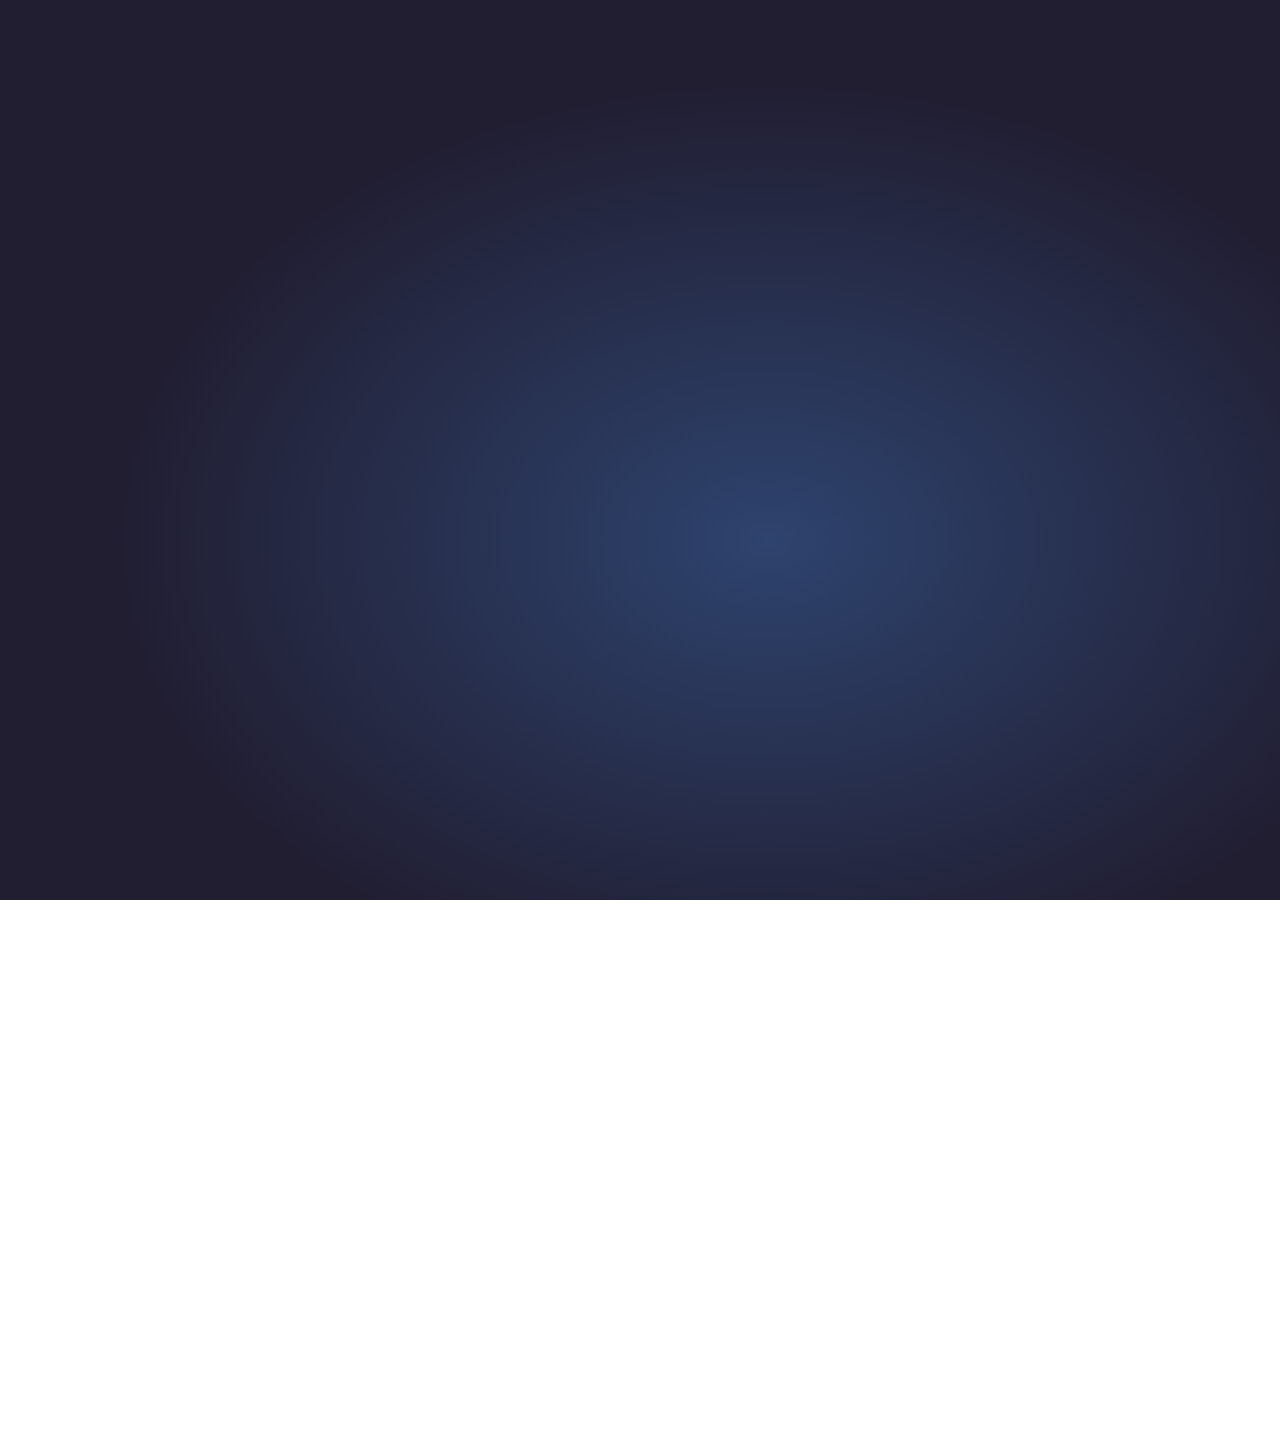
<file: index.html>
<!DOCTYPE html>
<html>
  <head>
    <meta charset="utf-8">
    <title></title>
    <script src="http://cdn.staticfile.org/jquery/2.2.1/jquery.min.js"></script>
    <script type="text/javascript" src="./assets/scripts/curves.js"></script>
    <script type="text/javascript" src="./assets/scripts/canvas.js"></script>
    <script type="text/javascript" src="./assets/scripts/snap.svg-min.js"></script>
    <link rel="stylesheet" type="text/css" href="./assets/styles/main.css">
  </head>
  <body>
    <div class="poster">
      <h2>启明星辰信息安全保障工作汇总</h2>
      <h5>审计细则</h5>

      <div class="canvas" style="text-align: center; font-family:"Microsoft YaHei", "微软雅黑"">
        <canvas id="newCanvas" width="900" height="800", style="width:100%; max-width:800px; border:0px solid #d3d3d3;">
          Does not support canvas
        </canvas>
      </div>

      <h5 class="result fadeUpIn">审计结果</h5>
      <div class="audit">
        <table class="main">
          <tr>
            <td class="text">
              <table class="sub">
                <tr>
                  <td class="desc right-align fadeUpIn">
                    审计业务数据
                  </td>
                </tr>
                <tr >
                  <td class="number right-align fadeUpIn">
                    500,000,000+
                  </td>
                </tr>
              </table>
            </td>
            <td class="img fadeUpIn img0">
              <!-- <img class="a-result" src="./assets/images/a-result-0.png" alt="result" /> -->
              <svg id="snap1" width="100%" height="100%" viewBox="0 0 300 150"></svg>
            </td>
            <td class="text">
              <table class="sub">
                <tr>
                  <td class="desc left-align fadeUpIn">
                    模型运算
                  </td>
                </tr>
                <tr>
                  <td class="number left-align fadeUpIn">
                    4,000+
                  </td>
                </tr>
              </table>
            </td>

          </tr>
          <tr>
            <td class="text">
              <table class="sub">
                <tr>
                  <td class="desc right-align fadeUpIn">
                    异常行为
                  </td>
                </tr>
                <tr>
                  <td class="number right-align fadeUpIn">
                    16
                  </td>
                </tr>
              </table class="sub">
            </td>
            <td class="img fadeUpIn img1">
              <svg id="snap2" width="100%" height="100%" viewBox="0 0 300 150"></svg>
            </td>
            <td class="text">
              <table class="sub">
                <tr>
                  <td class="desc left-align fadeUpIn">
                    全文检索查询
                  </td>
                </tr>
                <tr>
                  <td  class="number left-align fadeUpIn">
                    620
                  </td>
                </tr>
              </table>
            </td>
          </tr>
        </table>
      </div>
    </div>



    <script>


    </script>



    <!-- <form class="" action="index.html" style:"">
      <input type="range" min="0", max = "40000000" id="data0" value = "37000000" style="width: 300px;"><br><br>
      <input type="range" min="0", max = "40000000" id="data1" value = "18200000" style="width: 300px;"><br><br>
      <input type="range" min="0", max = "40000000" id="data2" value = "17400000" style="width: 300px;"><br><br>
      <input type="range" min="0", max = "40000000" id="data3" value = "7300000" style="width: 300px;"><br><br>
      <input type="range" min="0", max = "40000000" id="data4" value = "4500000" style="width: 300px;"><br><br>
      <input type="range" min="0", max = "40000000" id="data5" value = "1000000" style="width: 300px;"><br><br>
      <input type="range" min="0", max = "40000000" id="data6" value = "3700000" style="width: 300px;"><br><br>
    </form> -->
    <!-- <p>
      <button onclick="beginAnimation()", style = "display: block; margin: auto;">Animate!</button>
    </p>
  </body>
</html>
</file>
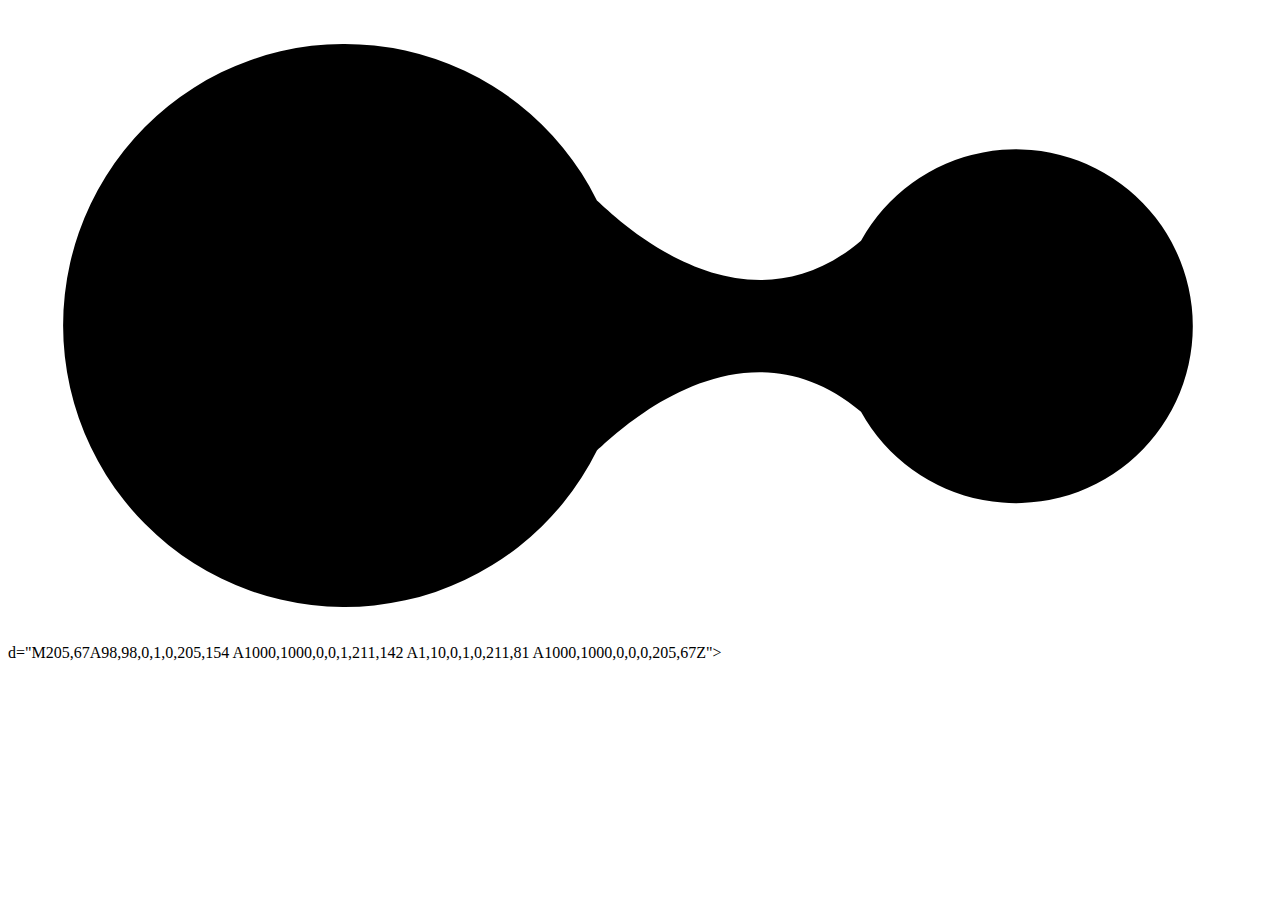
<file: svg.html>
<!DOCTYPE html>
<html>
	<head>
		<meta charset="utf-8">
		<title></title>
	</head>
	<body>
		<svg version="1.1" id="Layer_1" xmlns="http://www.w3.org/2000/svg" xmlns:xlink="http://www.w3.org/1999/xlink" x="0px" y="0px"
			 viewBox="0 0 440 220" enable-background="new 0 0 440 220" xml:space="preserve">
			 <path id="SVGID_1_" d="M205,67
			 A98,98,0,1,0,205,154
			 C210,150,270,90,329,140
			 A48,48,0,1,0,329,81
			 C270,131,210,71,205,67Z">
			 <animate dur = "1s" repeatCount="10" attributeName="d"
			 values =
			 "M205,67A98,98,0,1,0,205,154C205,154,211,142,211,142A98,98,0,0,0,211,81C211,81,205,67,205,67Z;
			 M205,67A98,98,0,1,0,205,154C210,150,270,90,329,140A48,48,0,1,0,329,81C270,131,210,71,205,67Z"
		 </path>
		</svg>
	</body>
</html>

<!-- <path id="SVGID_1_" d="M205,67A98,98,0,1,0,206,154A98,98,0,0,0,205,67"/> -->
<path id="SVGID_1_" d="M205,67A98,98,0,1,0,205,154A85,85,0,0,1,329,140A48,48,0,1,0,329,81A85,85,0,0,1,205,67">
	<animate	dur="2s" repeatCount="1" attributeName="d"
	values=
	"M205,67A98,98,0,1,0,205,154A98,98,0,0,1,211,142A98,98,0,1,0,211,81A98,98,0,0,1,205,67Z;
	 M205,67A98,98,0,1,0,205,154A85,85,0,0,1,329,140A48,48,0,1,0,329,81A85,85,0,0,1,205,67Z"



</path>

d="M205,67A98,98,0,1,0,205,154
A1000,1000,0,0,1,211,142
A1,10,0,1,0,211,81
A1000,1000,0,0,0,205,67Z">
<path id="SVGID_1_" d="M205,67A98,98,0,1,0,205,154C205,154,211,142,211,142A98,98,0,0,0,211,81C211,81,205,67,205,67Z">


<path id="SVGID_1_" d="M205,67A98,98,0,1,0,205,154C210,150,270,90,329,140A48,48,0,1,0,329,81C270,131,210,71,205,67">
</file>
<file: assets/styles/main.css>
html, body {
    max-width: 100%;
    max-height: 100%;
    width: 100%;
    height: 100%;
    overflow-x: hidden;

}
body{
  background: #211e32; /* For browsers that do not support gradients */
  background: -webkit-radial-gradient(60% 60%, closest-corner, 60#2e436e, #211e32 90%); /* Safari 5.1 to 6.0 */
  background: -o-radial-gradient(closest-corner 60% 60%, closest-corner, #2e436e, #211e32 90%); /* For Opera 11.6 to 12.0 */
  background: -moz-radial-gradient(closest-corner 60% 60%, closest-corner, #2e436e, #211e32 90%); /* For Firefox 3.6 to 15 */
  background: radial-gradient(ellipse closest-corner at 60% 60%, #2e436e, #211e32 90%); /* Standard syntax */
  text-align: center;
  font-family: "DIN", "DINPro","Microsoft YaHei","微软雅黑","黑体",sans-serif;
  color: white;
  margin: 0;
}

.poster{
  opacity: 0;
  animation: fadeIn .5s ease-in .1s 1 forwards;
}

h2{
  padding-top: 10%;
  font-size: 2.3em;
  font-weight: normal;
}

h5{
  margin: 0;
  display: inline-block;
  padding-top: 4%;
  padding-bottom: 0.7%;
  width: inherit;
  font-size: 2.2em;
  font-weight: normal;
  opacity: 0.7;
  border-bottom: 4px solid;

}
table.main{
  padding-top: 6%;
  display: inline-block;
}
table.sub{
  width: 100%;
}
td.text{
  width:30%;
}

td.desc{
  font-size: 1.5em;
  font-weight: lighter;
  color: rgba(255, 255, 255, .6);
}
td.number{
  font-size: 2.5em;
}
td.left-align{
  text-align: left;
}
td.right-align{
  text-align: right;
}
td.img{
  padding-left: 1%;
  padding-right: 1%;
  width: 20%;
}
object{
  display: block;
  height: auto;
  position: relative;
  padding-top: 100%;
  width: 100%;
}
svg{
  width: 100%;
  height: 100%;
  position: absolute;
  top: 0;
  left: 0;
}

img.a-result{
  margin: 0;
  padding: 0;
  width:100%;
  display: inline-block;
  text-align: center;
}

@keyframes fadeIn {
  to {
    opacity: 1;
    transform: translateY(0px);
  }
}

@keyframes fadeInTitle {
  to {
    opacity: 0.6;
    transform: translateY(0px);
  }
}

.fadeUpInDo.result{
  -ms-transform: translateY(10px); /* IE 9 */
  -webkit-transform: translateY(10px); /* Safari */
  transform: translateY(10px);
  animation: fadeInTitle .5s ease-in 0s 1 forwards;
}
.fadeUpInDo.desc{
  -ms-transform: translateY(10px); /* IE 9 */
  -webkit-transform: translateY(10px); /* Safari */
  transform: translateY(10px);
  animation: fadeIn .5s ease-in 0.5s 1 forwards;

}
.fadeUpInDo.number {
  animation: fadeIn .5s ease-in 1.3s 1 forwards;
}

.fadeUpInDo.img0{
  animation: popIn .5s linear 1.8s 1 forwards;
}
.fadeUpInDo.img1{
  animation: fadeIn .5s linear 2.3s 1 forwards;
}

.fadeUpIn{
  opacity: 0;
}

@keyframes popIn {
  0% {
    -ms-transform: scale(0.7);
    -webkit-transform: scale(0.7);
    transform: scale(0.7);
    opacity: 0;
  }
  1% {
    -ms-transform: scale(0.696744703416366);
    -webkit-transform: scale(0.696744703416366);
    transform: scale(0.696744703416366);
    opacity: 0.01;
  }
  2% {
    -ms-transform: scale(0.704114287670833);
    -webkit-transform: scale(0.704114287670833);
    transform: scale(0.704114287670833);
    opacity: 0.02;
  }
  3% {
    -ms-transform: scale(0.720658040975735);
    -webkit-transform: scale(0.720658040975735);
    transform: scale(0.720658040975735);
    opacity: 0.03;
  }
  4% {
    -ms-transform: scale(0.744779005912411);
    -webkit-transform: scale(0.744779005912411);
    transform: scale(0.744779005912411);
    opacity: 0.04;
  }
  5% {
    -ms-transform: scale(0.774804530269221);
    -webkit-transform: scale(0.774804530269221);
    transform: scale(0.774804530269221);
    opacity: 0.05;
  }
  6% {
    -ms-transform: scale(0.809051398969661);
    -webkit-transform: scale(0.809051398969661);
    transform: scale(0.809051398969661);
    opacity: 0.06;
  }
  7% {
    -ms-transform: scale(0.845883958697763);
    -webkit-transform: scale(0.845883958697763);
    transform: scale(0.845883958697763);
    opacity: 0.07;
  }
  8% {
    -ms-transform: scale(0.883764061050944);
    -webkit-transform: scale(0.883764061050944);
    transform: scale(0.883764061050944);
    opacity: 0.08;
  }
  9% {
    -ms-transform: scale(0.921292060722051);
    -webkit-transform: scale(0.921292060722051);
    transform: scale(0.921292060722051);
    opacity: 0.09;
  }
  10% {
    -ms-transform: scale(0.957238492034789);
    -webkit-transform: scale(0.957238492034789);
    transform: scale(0.957238492034789);
    opacity: 0.1;
  }
  11% {
    -ms-transform: scale(0.990566409206574);
    -webkit-transform: scale(0.990566409206574);
    transform: scale(0.990566409206574);
    opacity: 0.11;
  }
  12% {
    -ms-transform: scale(1.020444687505288);
    -webkit-transform: scale(1.020444687505288);
    transform: scale(1.020444687505288);
    opacity: 0.12;
  }
  13% {
    -ms-transform: scale(1.046252860228643);
    -webkit-transform: scale(1.046252860228643);
    transform: scale(1.046252860228643);
    opacity: 0.13;
  }
  14% {
    -ms-transform: scale(1.067578282550388);
    -webkit-transform: scale(1.067578282550388);
    transform: scale(1.067578282550388);
    opacity: 0.14;
  }
  15% {
    -ms-transform: scale(1.084206588065028);
    -webkit-transform: scale(1.084206588065028);
    transform: scale(1.084206588065028);
    opacity: 0.15;
  }
  16% {
    -ms-transform: scale(1.096106517636042);
    -webkit-transform: scale(1.096106517636042);
    transform: scale(1.096106517636042);
    opacity: 0.16;
  }
  17% {
    -ms-transform: scale(1.103410271606462);
    -webkit-transform: scale(1.103410271606462);
    transform: scale(1.103410271606462);
    opacity: 0.17;
  }
  18% {
    -ms-transform: scale(1.106390553592805);
    -webkit-transform: scale(1.106390553592805);
    transform: scale(1.106390553592805);
    opacity: 0.18;
  }
  19% {
    -ms-transform: scale(1.105435459937215);
    -webkit-transform: scale(1.105435459937215);
    transform: scale(1.105435459937215);
    opacity: 0.19;
  }
  20% {
    -ms-transform: scale(1.10102230427097);
    -webkit-transform: scale(1.10102230427097);
    transform: scale(1.10102230427097);
    opacity: 0.2;
  }
  21% {
    -ms-transform: scale(1.093691385421084);
    -webkit-transform: scale(1.093691385421084);
    transform: scale(1.093691385421084);
    opacity: 0.21;
  }
  22% {
    -ms-transform: scale(1.084020590502371);
    -webkit-transform: scale(1.084020590502371);
    transform: scale(1.084020590502371);
    opacity: 0.22;
  }
  23% {
    -ms-transform: scale(1.072601599517612);
    -webkit-transform: scale(1.072601599517612);
    transform: scale(1.072601599517612);
    opacity: 0.23;
  }
  24% {
    -ms-transform: scale(1.060018313473254);
    -webkit-transform: scale(1.060018313473254);
    transform: scale(1.060018313473254);
    opacity: 0.24;
  }
  25% {
    -ms-transform: scale(1.046827985132167);
    -webkit-transform: scale(1.046827985132167);
    transform: scale(1.046827985132167);
    opacity: 0.25;
  }
  26% {
    -ms-transform: scale(1.033545385115209);
    -webkit-transform: scale(1.033545385115209);
    transform: scale(1.033545385115209);
    opacity: 0.26;
  }
  27% {
    -ms-transform: scale(1.020630194596973);
    -webkit-transform: scale(1.020630194596973);
    transform: scale(1.020630194596973);
    opacity: 0.27;
  }
  28% {
    -ms-transform: scale(1.008477687931735);
    -webkit-transform: scale(1.008477687931735);
    transform: scale(1.008477687931735);
    opacity: 0.28;
  }
  29% {
    -ms-transform: scale(0.997412646094936);
    -webkit-transform: scale(0.997412646094936);
    transform: scale(0.997412646094936);
    opacity: 0.29;
  }
  30% {
    -ms-transform: scale(0.987686343669983);
    -webkit-transform: scale(0.987686343669983);
    transform: scale(0.987686343669983);
    opacity: 0.3;
  }
  31% {
    -ms-transform: scale(0.97947636203995);
    -webkit-transform: scale(0.97947636203995);
    transform: scale(0.97947636203995);
    opacity: 0.31;
  }
  32% {
    -ms-transform: scale(0.972888916358317);
    -webkit-transform: scale(0.972888916358317);
    transform: scale(0.972888916358317);
    opacity: 0.32;
  }
  33% {
    -ms-transform: scale(0.967963333282798);
    -webkit-transform: scale(0.967963333282798);
    transform: scale(0.967963333282798);
    opacity: 0.33;
  }
  34% {
    -ms-transform: scale(0.964678284492151);
    -webkit-transform: scale(0.964678284492151);
    transform: scale(0.964678284492151);
    opacity: 0.34;
  }
  35% {
    -ms-transform: scale(0.962959366959936);
    -webkit-transform: scale(0.962959366959936);
    transform: scale(0.962959366959936);
    opacity: 0.35;
  }
  36% {
    -ms-transform: scale(0.962687620877991);
    -webkit-transform: scale(0.962687620877991);
    transform: scale(0.962687620877991);
    opacity: 0.36;
  }
  37% {
    -ms-transform: scale(0.963708592001851);
    -webkit-transform: scale(0.963708592001851);
    transform: scale(0.963708592001851);
    opacity: 0.37;
  }
  38% {
    -ms-transform: scale(0.965841568970053);
    -webkit-transform: scale(0.965841568970053);
    transform: scale(0.965841568970053);
    opacity: 0.38;
  }
  39% {
    -ms-transform: scale(0.96888866463917);
    -webkit-transform: scale(0.96888866463917);
    transform: scale(0.96888866463917);
    opacity: 0.39;
  }
  40% {
    -ms-transform: scale(0.972643451351174);
    -webkit-transform: scale(0.972643451351174);
    transform: scale(0.972643451351174);
    opacity: 0.4;
  }
  41% {
    -ms-transform: scale(0.976898908478466);
    -webkit-transform: scale(0.976898908478466);
    transform: scale(0.976898908478466);
    opacity: 0.41;
  }
  42% {
    -ms-transform: scale(0.981454491335846);
    -webkit-transform: scale(0.981454491335846);
    transform: scale(0.981454491335846);
    opacity: 0.42;
  }
  43% {
    -ms-transform: scale(0.986122181864263);
    -webkit-transform: scale(0.986122181864263);
    transform: scale(0.986122181864263);
    opacity: 0.43;
  }
  44% {
    -ms-transform: scale(0.990731431217941);
    -webkit-transform: scale(0.990731431217941);
    transform: scale(0.990731431217941);
    opacity: 0.44;
  }
  45% {
    -ms-transform: scale(0.995132952776565);
    -webkit-transform: scale(0.995132952776565);
    transform: scale(0.995132952776565);
    opacity: 0.45;
  }
  46% {
    -ms-transform: scale(0.99920136694919);
    -webkit-transform: scale(0.99920136694919);
    transform: scale(0.99920136694919);
    opacity: 0.46;
  }
  47% {
    -ms-transform: scale(1.002836738459168);
    -webkit-transform: scale(1.002836738459168);
    transform: scale(1.002836738459168);
    opacity: 0.47;
  }
  48% {
    -ms-transform: scale(1.005965079174793);
    -webkit-transform: scale(1.005965079174793);
    transform: scale(1.005965079174793);
    opacity: 0.48;
  }
  49% {
    -ms-transform: scale(1.00853791635699);
    -webkit-transform: scale(1.00853791635699);
    transform: scale(1.00853791635699);
    opacity: 0.49;
  }
  50% {
    -ms-transform: scale(1.010531046966805);
    -webkit-transform: scale(1.010531046966805);
    transform: scale(1.010531046966805);
    opacity: 0.5;
  }
  51% {
    -ms-transform: scale(1.011942611768977);
    -webkit-transform: scale(1.011942611768977);
    transform: scale(1.011942611768977);
    opacity: 0.51;
  }
  52% {
    -ms-transform: scale(1.012790631647051);
    -webkit-transform: scale(1.012790631647051);
    transform: scale(1.012790631647051);
    opacity: 0.52;
  }
  53% {
    -ms-transform: scale(1.013110150065026);
    -webkit-transform: scale(1.013110150065026);
    transform: scale(1.013110150065026);
    opacity: 0.53;
  }
  54% {
    -ms-transform: scale(1.012950122840307);
    -webkit-transform: scale(1.012950122840307);
    transform: scale(1.012950122840307);
    opacity: 0.54;
  }
  55% {
    -ms-transform: scale(1.012370189248658);
    -webkit-transform: scale(1.012370189248658);
    transform: scale(1.012370189248658);
    opacity: 0.55;
  }
  56% {
    -ms-transform: scale(1.011437446723623);
    -webkit-transform: scale(1.011437446723623);
    transform: scale(1.011437446723623);
    opacity: 0.56;
  }
  57% {
    -ms-transform: scale(1.010223338182329);
    -webkit-transform: scale(1.010223338182329);
    transform: scale(1.010223338182329);
    opacity: 0.57;
  }
  58% {
    -ms-transform: scale(1.008800744220367);
    -webkit-transform: scale(1.008800744220367);
    transform: scale(1.008800744220367);
    opacity: 0.58;
  }
  59% {
    -ms-transform: scale(1.007241355567115);
    -webkit-transform: scale(1.007241355567115);
    transform: scale(1.007241355567115);
    opacity: 0.59;
  }
  60% {
    -ms-transform: scale(1.005613382910548);
    -webkit-transform: scale(1.005613382910548);
    transform: scale(1.005613382910548);
    opacity: 0.6;
  }
  61% {
    -ms-transform: scale(1.003979643397974);
    -webkit-transform: scale(1.003979643397974);
    transform: scale(1.003979643397974);
    opacity: 0.61;
  }
  62% {
    -ms-transform: scale(1.002396045862012);
    -webkit-transform: scale(1.002396045862012);
    transform: scale(1.002396045862012);
    opacity: 0.62;
  }
  63% {
    -ms-transform: scale(1.000910481085338);
    -webkit-transform: scale(1.000910481085338);
    transform: scale(1.000910481085338);
    opacity: 0.63;
  }
  64% {
    -ms-transform: scale(0.999562108713158);
    -webkit-transform: scale(0.999562108713158);
    transform: scale(0.999562108713158);
    opacity: 0.64;
  }
  65% {
    -ms-transform: scale(0.998381020063435);
    -webkit-transform: scale(0.998381020063435);
    transform: scale(0.998381020063435);
    opacity: 0.65;
  }
  66% {
    -ms-transform: scale(0.997388245852924);
    -webkit-transform: scale(0.997388245852924);
    transform: scale(0.997388245852924);
    opacity: 0.66;
  }
  67% {
    -ms-transform: scale(0.996596069417604);
    -webkit-transform: scale(0.996596069417604);
    transform: scale(0.996596069417604);
    opacity: 0.67;
  }
  68% {
    -ms-transform: scale(0.996008600451851);
    -webkit-transform: scale(0.996008600451851);
    transform: scale(0.996008600451851);
    opacity: 0.68;
  }
  69% {
    -ms-transform: scale(0.995622560254697);
    -webkit-transform: scale(0.995622560254697);
    transform: scale(0.995622560254697);
    opacity: 0.69;
  }
  70% {
    -ms-transform: scale(0.99542822810306);
    -webkit-transform: scale(0.99542822810306);
    transform: scale(0.99542822810306);
    opacity: 0.7;
  }
  71% {
    -ms-transform: scale(0.995410498509068);
    -webkit-transform: scale(0.995410498509068);
    transform: scale(0.995410498509068);
    opacity: 0.71;
  }
  72% {
    -ms-transform: scale(0.995550000985272);
    -webkit-transform: scale(0.995550000985272);
    transform: scale(0.995550000985272);
    opacity: 0.72;
  }
  73% {
    -ms-transform: scale(0.995824237531238);
    -webkit-transform: scale(0.995824237531238);
    transform: scale(0.995824237531238);
    opacity: 0.73;
  }
  74% {
    -ms-transform: scale(0.996208697193285);
    -webkit-transform: scale(0.996208697193285);
    transform: scale(0.996208697193285);
    opacity: 0.74;
  }
  75% {
    -ms-transform: scale(0.996677912705971);
    -webkit-transform: scale(0.996677912705971);
    transform: scale(0.996677912705971);
    opacity: 0.75;
  }
  76% {
    -ms-transform: scale(0.997206430003905);
    -webkit-transform: scale(0.997206430003905);
    transform: scale(0.997206430003905);
    opacity: 0.76;
  }
  77% {
    -ms-transform: scale(0.997769667628578);
    -webkit-transform: scale(0.997769667628578);
    transform: scale(0.997769667628578);
    opacity: 0.77;
  }
  78% {
    -ms-transform: scale(0.998344649470491);
    -webkit-transform: scale(0.998344649470491);
    transform: scale(0.998344649470491);
    opacity: 0.78;
  }
  79% {
    -ms-transform: scale(0.998910600318818);
    -webkit-transform: scale(0.998910600318818);
    transform: scale(0.998910600318818);
    opacity: 0.79;
  }
  80% {
    -ms-transform: scale(0.999449399671815);
    -webkit-transform: scale(0.999449399671815);
    transform: scale(0.999449399671815);
    opacity: 0.8;
  }
  81% {
    -ms-transform: scale(0.999945894406574);
    -webkit-transform: scale(0.999945894406574);
    transform: scale(0.999945894406574);
    opacity: 0.81;
  }
  82% {
    -ms-transform: scale(1.00038807573898);
    -webkit-transform: scale(1.00038807573898);
    transform: scale(1.00038807573898);
    opacity: 0.82;
  }
  83% {
    -ms-transform: scale(1.000767129842809);
    -webkit-transform: scale(1.000767129842809);
    transform: scale(1.000767129842809);
    opacity: 0.83;
  }
  84% {
    -ms-transform: scale(1.00107737464789);
    -webkit-transform: scale(1.00107737464789);
    transform: scale(1.00107737464789);
    opacity: 0.84;
  }
  85% {
    -ms-transform: scale(1.001316097905132);
    -webkit-transform: scale(1.001316097905132);
    transform: scale(1.001316097905132);
    opacity: 0.85;
  }
  86% {
    -ms-transform: scale(1.001483313078271);
    -webkit-transform: scale(1.001483313078271);
    transform: scale(1.001483313078271);
    opacity: 0.86;
  }
  87% {
    -ms-transform: scale(1.001581450672748);
    -webkit-transform: scale(1.001581450672748);
    transform: scale(1.001581450672748);
    opacity: 0.87;
  }
  88% {
    -ms-transform: scale(1.001615002711484);
    -webkit-transform: scale(1.001615002711484);
    transform: scale(1.001615002711484);
    opacity: 0.88;
  }
  89% {
    -ms-transform: scale(1.001590137693546);
    -webkit-transform: scale(1.001590137693546);
    transform: scale(1.001590137693546);
    opacity: 0.89;
  }
  90% {
    -ms-transform: scale(1.001514302378757);
    -webkit-transform: scale(1.001514302378757);
    transform: scale(1.001514302378757);
    opacity: 0.9;
  }
  91% {
    -ms-transform: scale(1.001395825384915);
    -webkit-transform: scale(1.001395825384915);
    transform: scale(1.001395825384915);
    opacity: 0.91;
  }
  92% {
    -ms-transform: scale(1.001243535765984);
    -webkit-transform: scale(1.001243535765984);
    transform: scale(1.001243535765984);
    opacity: 0.92;
  }
  93% {
    -ms-transform: scale(1.001066407814033);
    -webkit-transform: scale(1.001066407814033);
    transform: scale(1.001066407814033);
    opacity: 0.93;
  }
  94% {
    -ms-transform: scale(1.000873241099136);
    -webkit-transform: scale(1.000873241099136);
    transform: scale(1.000873241099136);
    opacity: 0.94;
  }
  95% {
    -ms-transform: scale(1.000672382608064);
    -webkit-transform: scale(1.000672382608064);
    transform: scale(1.000672382608064);
    opacity: 0.95;
  }
  96% {
    -ms-transform: scale(1.000471495606708);
    -webkit-transform: scale(1.000471495606708);
    transform: scale(1.000471495606708);
    opacity: 0.96;
  }
  97% {
    -ms-transform: scale(1.000277377767553);
    -webkit-transform: scale(1.000277377767553);
    transform: scale(1.000277377767553);
    opacity: 0.97;
  }
  98% {
    -ms-transform: scale(1.000095829137067);
    -webkit-transform: scale(1.000095829137067);
    transform: scale(1.000095829137067);
    opacity: 0.98;
  }
  99% {
    -ms-transform: scale(0.999931568777413);
    -webkit-transform: scale(0.999931568777413);
    transform: scale(0.999931568777413);
    opacity: 0.99;
  }
  100% {
    -ms-transform: scale(0.999788197392983);
    -webkit-transform: scale(0.999788197392983);
    transform: scale(0.999788197392983);
    opacity: 1;
  }
}
</file>
